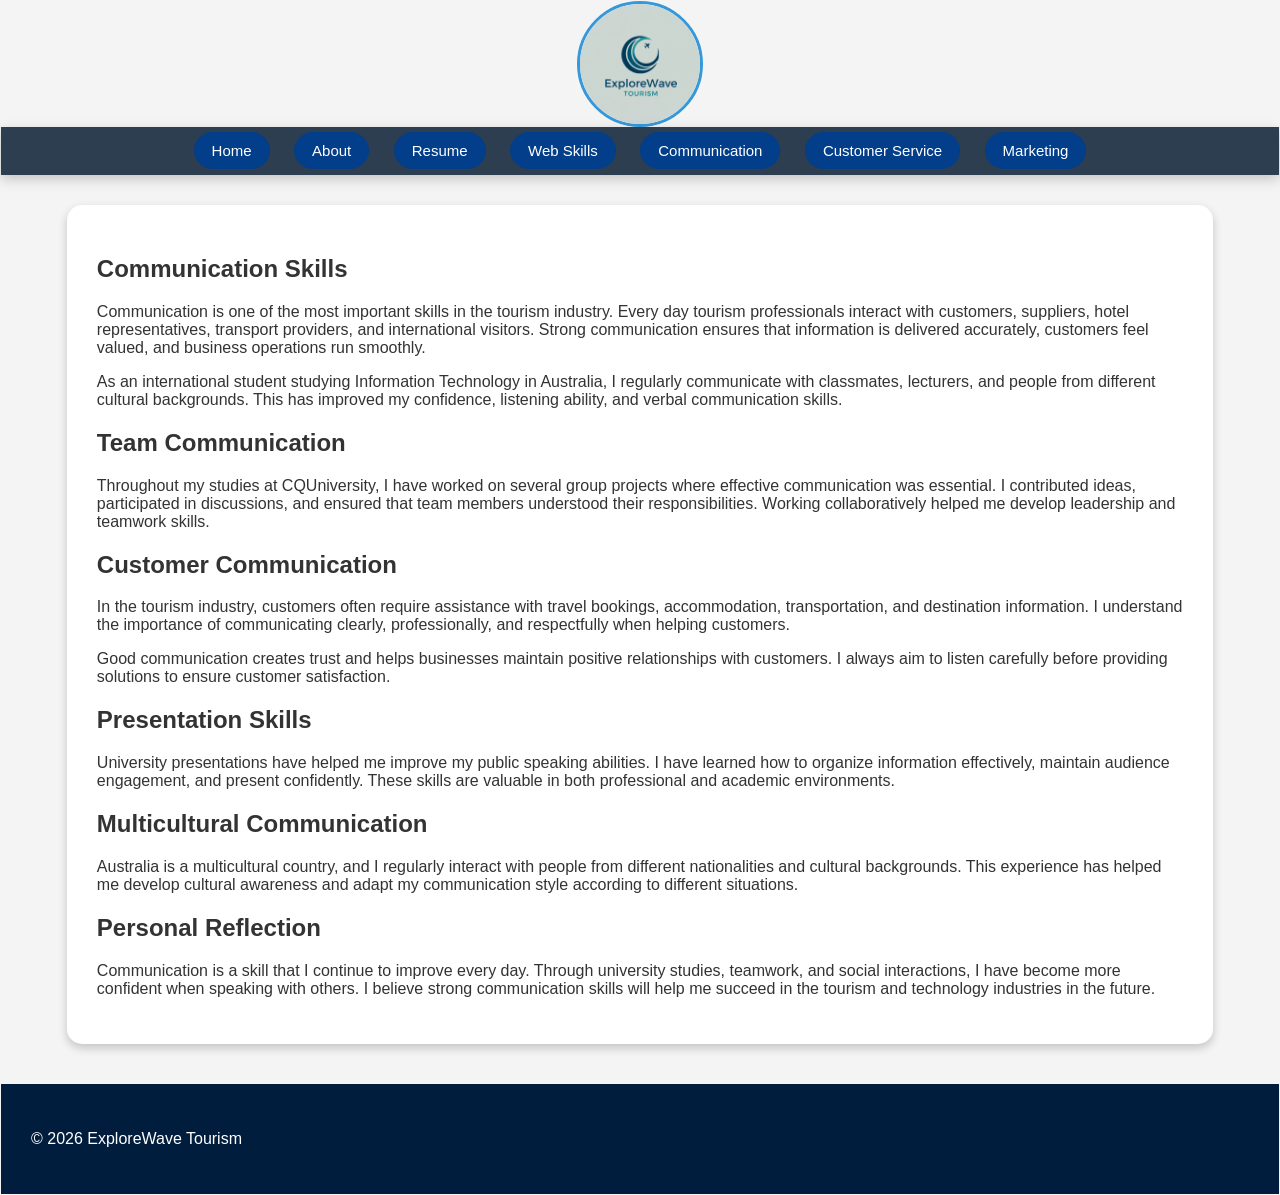
<file: ra_A4_communication.html>
<!DOCTYPE html>
<html lang="en">

<head>

    <!-- Communication Skills Page -->

    <meta charset="UTF-8">

    <meta name="viewport"
          content="width=device-width, initial-scale=1.0">

    <title>Communication Skills</title>

    <link rel="stylesheet" href="portfolio.css">

</head>

<body>

<header>

<img src="logo.png"
     class="logo"
     alt="ExploreWave Logo">

</header>

<nav class="navbar">

<a href="index.html">Home</a>

<a href="ra_A4_about.html">About</a>

<a href="ra_A4_resume.html">Resume</a>

<a href="ra_A4_web_skills.html">Web Skills</a>

<a href="ra_A4_communication.html">Communication</a>

<a href="ra_A4_customerservice.html">Customer Service</a>

<a href="ra_A4_marketing.html">Marketing</a>

</nav>
<section class="content">
<h2>Communication Skills</h2>

<p>
Communication is one of the most important skills in the tourism industry.
Every day tourism professionals interact with customers, suppliers,
hotel representatives, transport providers, and international visitors.
Strong communication ensures that information is delivered accurately,
customers feel valued, and business operations run smoothly.
</p>

<p>
As an international student studying Information Technology in Australia,
I regularly communicate with classmates, lecturers, and people from
different cultural backgrounds. This has improved my confidence,
listening ability, and verbal communication skills.
</p>

<h2>Team Communication</h2>

<p>
Throughout my studies at CQUniversity, I have worked on several group
projects where effective communication was essential. I contributed
ideas, participated in discussions, and ensured that team members
understood their responsibilities. Working collaboratively helped me
develop leadership and teamwork skills.
</p>

<h2>Customer Communication</h2>

<p>
In the tourism industry, customers often require assistance with travel
bookings, accommodation, transportation, and destination information.
I understand the importance of communicating clearly, professionally,
and respectfully when helping customers.
</p>

<p>
Good communication creates trust and helps businesses maintain positive
relationships with customers. I always aim to listen carefully before
providing solutions to ensure customer satisfaction.
</p>

<h2>Presentation Skills</h2>

<p>
University presentations have helped me improve my public speaking
abilities. I have learned how to organize information effectively,
maintain audience engagement, and present confidently.
These skills are valuable in both professional and academic environments.
</p>

<h2>Multicultural Communication</h2>

<p>
Australia is a multicultural country, and I regularly interact with
people from different nationalities and cultural backgrounds.
This experience has helped me develop cultural awareness and adapt
my communication style according to different situations.
</p>

<h2>Personal Reflection</h2>

<p>
Communication is a skill that I continue to improve every day.
Through university studies, teamwork, and social interactions,
I have become more confident when speaking with others.
I believe strong communication skills will help me succeed in the
tourism and technology industries in the future.
</p>


</section>
<footer>

<p>
&copy; 2026 ExploreWave Tourism
</p>

</footer>

</body>
</html>
</file>
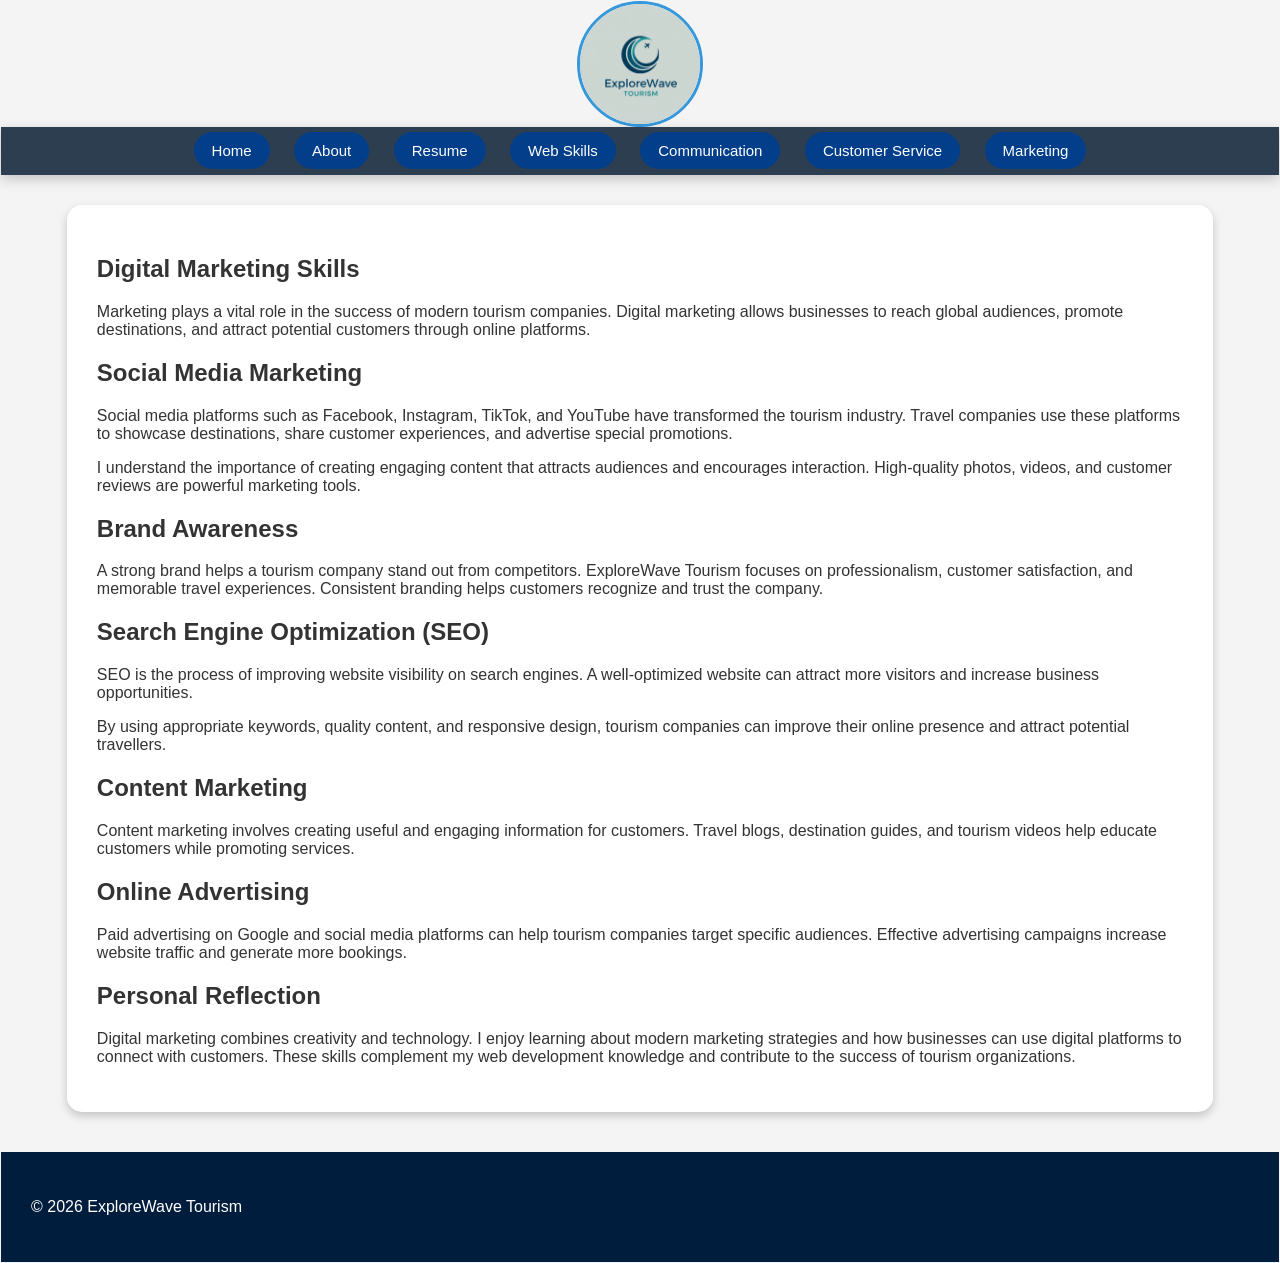
<file: ra_A4_marketing.html>
<!DOCTYPE html>
<html lang="en">

<head>

    <!-- Marketing Skills Page -->

    <meta charset="UTF-8">

    <meta name="viewport"
          content="width=device-width, initial-scale=1.0">

    <title>Marketing Skills</title>

    <link rel="stylesheet" href="portfolio.css">

</head>

<body>

<header>

<img src="logo.png"
     class="logo"
     alt="ExploreWave Logo">

</header>

<nav class="navbar">

<a href="index.html">Home</a>

<a href="ra_A4_about.html">About</a>

<a href="ra_A4_resume.html">Resume</a>

<a href="ra_A4_web_skills.html">Web Skills</a>

<a href="ra_A4_communication.html">Communication</a>

<a href="ra_A4_customerservice.html">Customer Service</a>

<a href="ra_A4_marketing.html">Marketing</a>

</nav>

<section class="content">

<h2>Digital Marketing Skills</h2>

<p>
Marketing plays a vital role in the success of modern tourism companies.
Digital marketing allows businesses to reach global audiences,
promote destinations, and attract potential customers through online
platforms.
</p>

<h2>Social Media Marketing</h2>

<p>
Social media platforms such as Facebook, Instagram, TikTok,
and YouTube have transformed the tourism industry.
Travel companies use these platforms to showcase destinations,
share customer experiences, and advertise special promotions.
</p>

<p>
I understand the importance of creating engaging content that attracts
audiences and encourages interaction. High-quality photos, videos,
and customer reviews are powerful marketing tools.
</p>

<h2>Brand Awareness</h2>

<p>
A strong brand helps a tourism company stand out from competitors.
ExploreWave Tourism focuses on professionalism, customer satisfaction,
and memorable travel experiences. Consistent branding helps customers
recognize and trust the company.
</p>

<h2>Search Engine Optimization (SEO)</h2>

<p>
SEO is the process of improving website visibility on search engines.
A well-optimized website can attract more visitors and increase
business opportunities.
</p>

<p>
By using appropriate keywords, quality content, and responsive design,
tourism companies can improve their online presence and attract
potential travellers.
</p>

<h2>Content Marketing</h2>

<p>
Content marketing involves creating useful and engaging information
for customers. Travel blogs, destination guides, and tourism videos
help educate customers while promoting services.
</p>

<h2>Online Advertising</h2>

<p>
Paid advertising on Google and social media platforms can help
tourism companies target specific audiences. Effective advertising
campaigns increase website traffic and generate more bookings.
</p>

<h2>Personal Reflection</h2>

<p>
Digital marketing combines creativity and technology.
I enjoy learning about modern marketing strategies and how businesses
can use digital platforms to connect with customers.
These skills complement my web development knowledge and contribute
to the success of tourism organizations.
</p>



</section>
<footer>

<p>
&copy; 2026 ExploreWave Tourism
</p>

</footer>

</body>
</html>
</file>
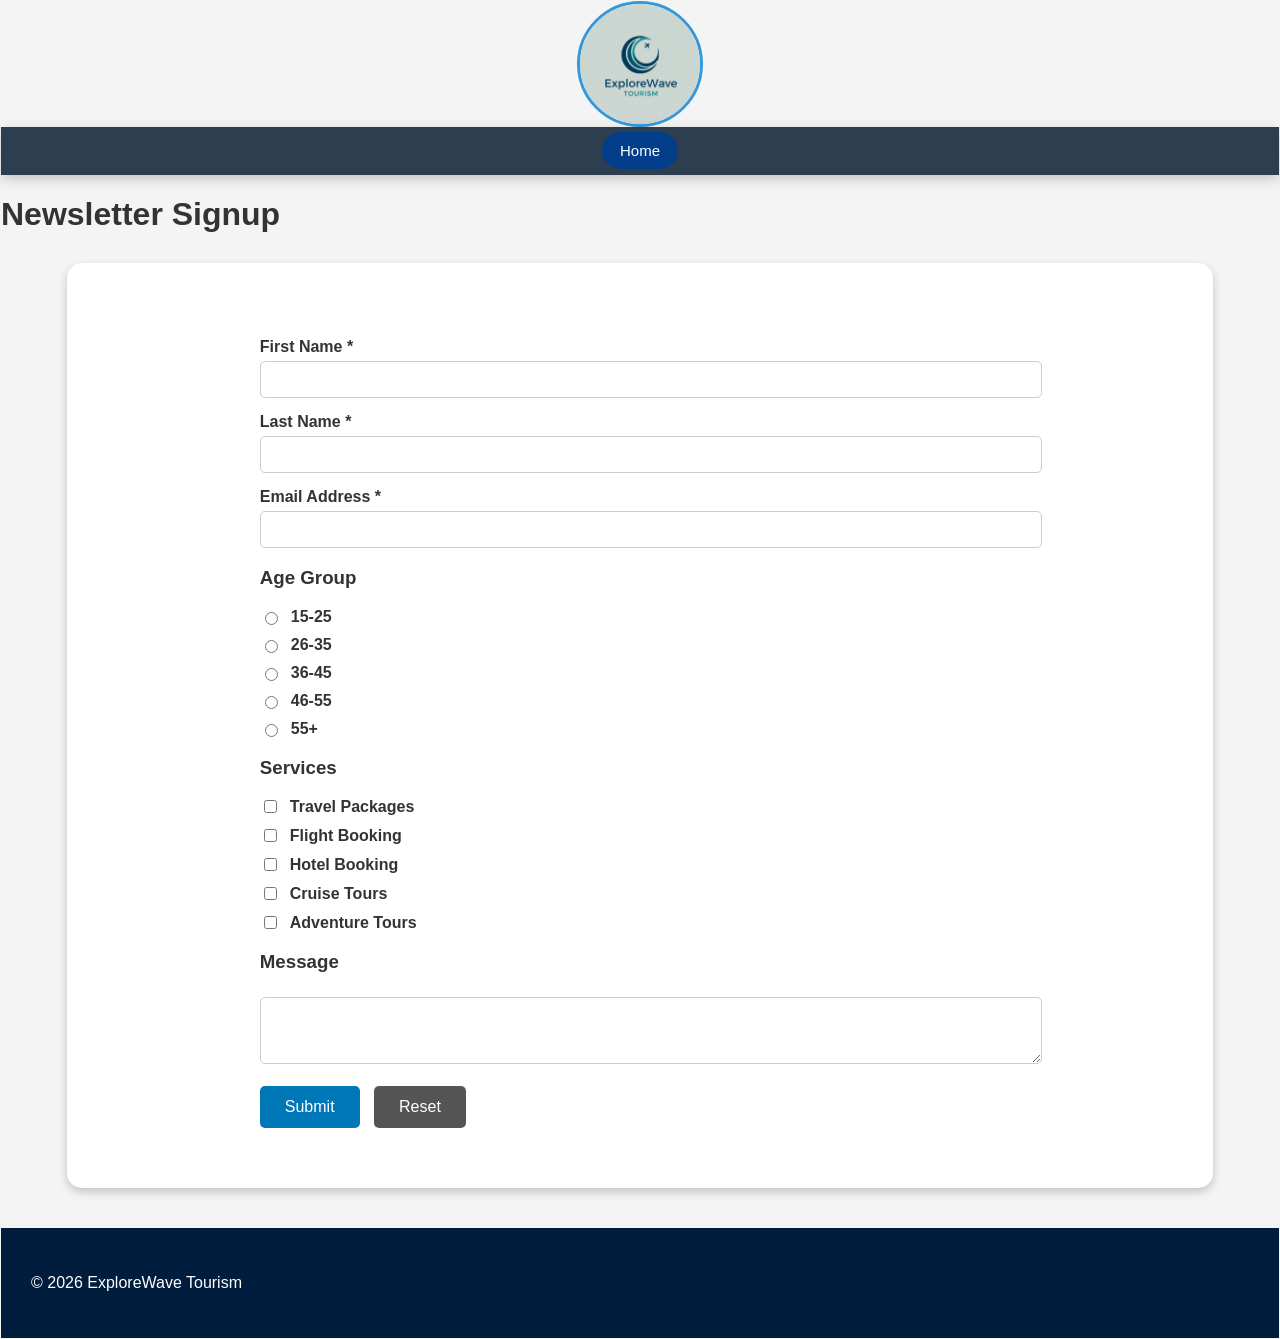
<file: ra_A4_newsletter.html>
<!DOCTYPE html>
<html lang="en">

<head>

    <!-- Newsletter Signup Page -->
    <!-- Created by Ripon Ali -->

    <meta charset="UTF-8">

    <meta name="viewport"
          content="width=device-width, initial-scale=1.0">

    <title>Newsletter Signup</title>

    <link rel="stylesheet"
          href="portfolio.css">

    <script src="script.js"></script>

</head>

<body>

<header>

    <img src="logo.png"
         class="logo"
         alt="ExploreWave Logo">

</header>
 <nav class="navbar">
<a href="index.html">Home</a>
</nav>   
    <h1>Newsletter Signup</h1>

</section>

<section class="content">

<form onsubmit="return validateForm()">

    <!-- First Name -->

    <label for="fname">First Name *</label>

    <input type="text"
           id="fname"
           maxlength="60"
           required>

    <!-- Last Name -->

    <label for="lname">Last Name *</label>

    <input type="text"
           id="lname"
           maxlength="60"
           required>

    <!-- Email -->

    <label for="email">Email Address *</label>

    <input type="email"
           id="email"
           maxlength="60"
           required>

    <!-- Age Group -->

    <h3>Age Group</h3>

    <div class="radio-group">

        <label>
            <input type="radio" name="age">
            15-25
        </label>

        <label>
            <input type="radio" name="age">
            26-35
        </label>

        <label>
            <input type="radio" name="age">
            36-45
        </label>

        <label>
            <input type="radio" name="age">
            46-55
        </label>

        <label>
            <input type="radio" name="age">
            55+
        </label>

    </div>

    <!-- Services -->

    <h3>Services</h3>

    <div class="checkbox-group">

        <label>
            <input type="checkbox">
            Travel Packages
        </label>

        <label>
            <input type="checkbox">
            Flight Booking
        </label>

        <label>
            <input type="checkbox">
            Hotel Booking
        </label>

        <label>
            <input type="checkbox">
            Cruise Tours
        </label>

        <label>
            <input type="checkbox">
            Adventure Tours
        </label>

    </div>

    <!-- Message -->

    <h3>Message</h3>

    <textarea cols="60"
              rows="3"
              placeholder="Write your message here...">
    </textarea>

    <br><br>

    <!-- Buttons -->

    <input type="submit"
           value="Submit"
           class="btn-submit">

    <input type="reset"
           value="Reset"
           class="btn-reset">

</form>

</section>

<footer>

    <p>
        &copy; 2026 ExploreWave Tourism
    </p>

</footer>

</body>
</html>
</file>
<file: portfolio.css>
/* Main Website Styling */

body {
    font-family: Arial, sans-serif;
    margin: 0;
    background: #f4f4f4;
    color: #333;
}
.skill-bar {
    width: 100%;
    background: #ddd;
    border-radius: 20px;
}

.skill-bar div {
    height: 20px;
    border-radius: 20px;
}

.html {
    width: 90%;
    background: #0077b6;
}

.css {
    width: 85%;
    background: #0096c7;
}

.js {
    width: 70%;
    background: #00b4d8;
}
body{
    margin:1px;
    font-family:Arial;
}
/* Hobbies Section */

#hobbies {
    padding: 80px 10%;
    background: #f8f9fa;
}

#hobbies h2 {
    text-align: center;
    font-size: 2.5rem;
    color: #222;
    margin-bottom: 40px;
    position: relative;
}

#hobbies h2::after {
    content: "";
    width: 80px;
    height: 4px;
    background: #007bff;
    display: block;
    margin: 10px auto;
    border-radius: 5px;
}

.hobby-list {
    display: grid;
    grid-template-columns: repeat(auto-fit, minmax(280px, 1fr));
    gap: 25px;
}

.hobby-card {
    background: #ffffff;
    padding: 25px;
    border-radius: 15px;
    box-shadow: 0 5px 15px rgba(0,0,0,0.08);
    transition: all 0.3s ease;
}

.hobby-card:hover {
    transform: translateY(-8px);
    box-shadow: 0 10px 25px rgba(0,0,0,0.15);
}

.hobby-card h3 {
    color: #007bff;
    margin-bottom: 10px;
    font-size: 1.3rem;
}

.hobby-card p {
    color: #555;
    line-height: 1.6;
}
/* Logo */

.logo {
    width: 120px;
    height: 120px;
    display: block;
    margin: auto;

    /* Round shape */
    border-radius: 50%;

    /* Optional border */
    border: 3px solid #3498db;

    /* Smooth animation */
    transition: 0.4s;
}


/* Navigation */
nav a {
    transition: 0.3s;
}

nav a:hover {
    background: #00b4d8;
}
nav {
    background: #0077b6;
    text-align: center;
    padding: 15px;
}

nav a {
    color: white;
    text-decoration: none;
    margin: 10px;
    padding: 10px 20px;
    background: #023e8a;
    border-radius: 5px;
}

nav a:hover {
    background: #0096c7;
}
.navbar {
    background: #2c3e50;
    padding: 15px;
    text-align: center;

    /* Sticky navbar */
    position: sticky;
    top: 0;

    /* Shadow */
    box-shadow: 0 4px 12px rgba(0,0,0,0.2);

    /* Smooth appearance */
    animation: slideDown 1s ease;
}

.navbar a {
    color: white;
    text-decoration: none;

    margin: 10px;
    padding: 10px 18px;

    border-radius: 30px;

    font-family: Arial, sans-serif;
    font-size: 15px;

    transition: 0.4s;
}

/* Page load animation */
@keyframes slideDown {
    from {
        transform: translateY(-80px);
        opacity: 0;
    }

    to {
        transform: translateY(0);
        opacity: 1;
    }
}
/* Hover Animation */
.navbar a:hover {
    background: #3498db;

    transform: translateY(-3px) scale(1.05);

    box-shadow: 0 4px 10px rgba(0,0,0,0.3);
}
.logo:hover {
    transform: scale(1.1) rotate(5deg);
}
.hero {
    text-align: center;
    padding: 50px;
    background: #90e0ef;
}.hero {
    background-image: url("../Images/banner.jpg");
    background-size: cover;
    background-position: center;
    color: white;
    text-align: center;
    padding: 120px 20px;
}
.hero{
    position:relative;
    text-align:center;
    color:white;
}
.hero img{
    width:100%;
    height:100vh;
    object-fit:cover;

    /* animation */
    animation:zoomIn 6s ease-in-out infinite;
}
.hero-text{
    position:absolute;
    top:50%;
    left:50%;
    transform:translate(-50%,-50%);
}

.hero h1 {
    font-size: 50px;
}

.hero p {
    font-size: 22px;
}
.hero-text h1{
    font-size:40px;
    animation:fadeUp 2s ease;
}

/* Subtitle */
.hero-text p{
    font-size:18px;
}

/* Button */
.hero-text button{
    padding:10px 20px;
    border:none;
    background:#0077b6;
    color:white;
    border-radius:20px;
    cursor:pointer;
    transition:0.3s;
}

.hero-text button:hover{
    transform:scale(1.1);
    background:#023e8a;
}

/* Image zoom animation */
@keyframes zoomIn{
    0%{
        transform:scale(1);
    }
    50%{
        transform:scale(1.05);
    }
    100%{
        transform:scale(1);
    }
}

/* Text animation */
@keyframes fadeUp{
    from{
        opacity:0;
        transform:translateY(30px);
    }
    to{
        opacity:1;
        transform:translateY(0);
    }
}

/* Content */

.content {
    padding: 30px;
}
.content {
    background: white;
    margin: 30px auto;
    width: 85%;
    padding: 30px;
    border-radius: 15px;
    box-shadow: 0px 4px 10px rgba(0,0,0,0.2);
}
/* Images */

.page-image {
    width: 300px;
    display: block;
    margin: 20px auto;
    border-radius: 10px;
}

/* Table */

table {
    width: 80%;
    margin: auto;
    border-collapse: collapse;
}

th, td {
    border: 1px solid #333;
    padding: 10px;
    text-align: center;
}

th {
    background: #0077b6;
    color: white;
}

/* Buttons */

.btn {
    display: inline-block;
    padding: 10px 20px;
    background: #0077b6;
    color: white;
    text-decoration: none;
    border-radius: 5px;
}

.btn:hover {
    background: #023e8a;
}.btn {
    transition: 0.3s;
}

.btn:hover {
    transform: scale(1.05);
}

/* =========================
   FORM STYLING
========================= */

form {

    width: 70%;

    margin: auto;

    background: white;

    padding: 30px;

    border-radius: 10px;

}

form label {

    display: block;

    margin-top: 15px;

    font-weight: bold;

}

input[type="text"],
input[type="email"],
textarea {

    width: 100%;

    padding: 10px;

    margin-top: 5px;

    border-radius: 5px;

    border: 1px solid #ccc;

}

/* Radio Buttons */

.radio-group label {

    display: flex;

    align-items: center;

    gap: 10px;

    margin: 10px 0;

}

/* Checkboxes */

.checkbox-group label {

    display: flex;

    align-items: center;

    gap: 10px;

    margin: 10px 0;

}

/* Buttons */

.btn-submit,
.btn-reset {

    padding: 12px 25px;

    border: none;

    border-radius: 5px;

    cursor: pointer;

    margin-right: 10px;

    font-size: 16px;

}

.btn-submit {

    background: #0077b6;

    color: white;

}

.btn-reset {

    background: #555;

    color: white;

}
/* Footer */

footer {
    background: #001d3d;
    color: white;
    padding: 30px;
    margin-top: 40px;
}

/* Responsive Design */

@media screen and (max-width:768px) {

nav a {
    display: block;
    margin: 10px;
}

.page-image {
    width: 90%;
}

form {
    width: 90%;
}

}

/* Print Friendly */

@media print {

nav,
footer {
    display: none;
}

body {
    background: white;
    font-size: 18px;
}

}
</file>
